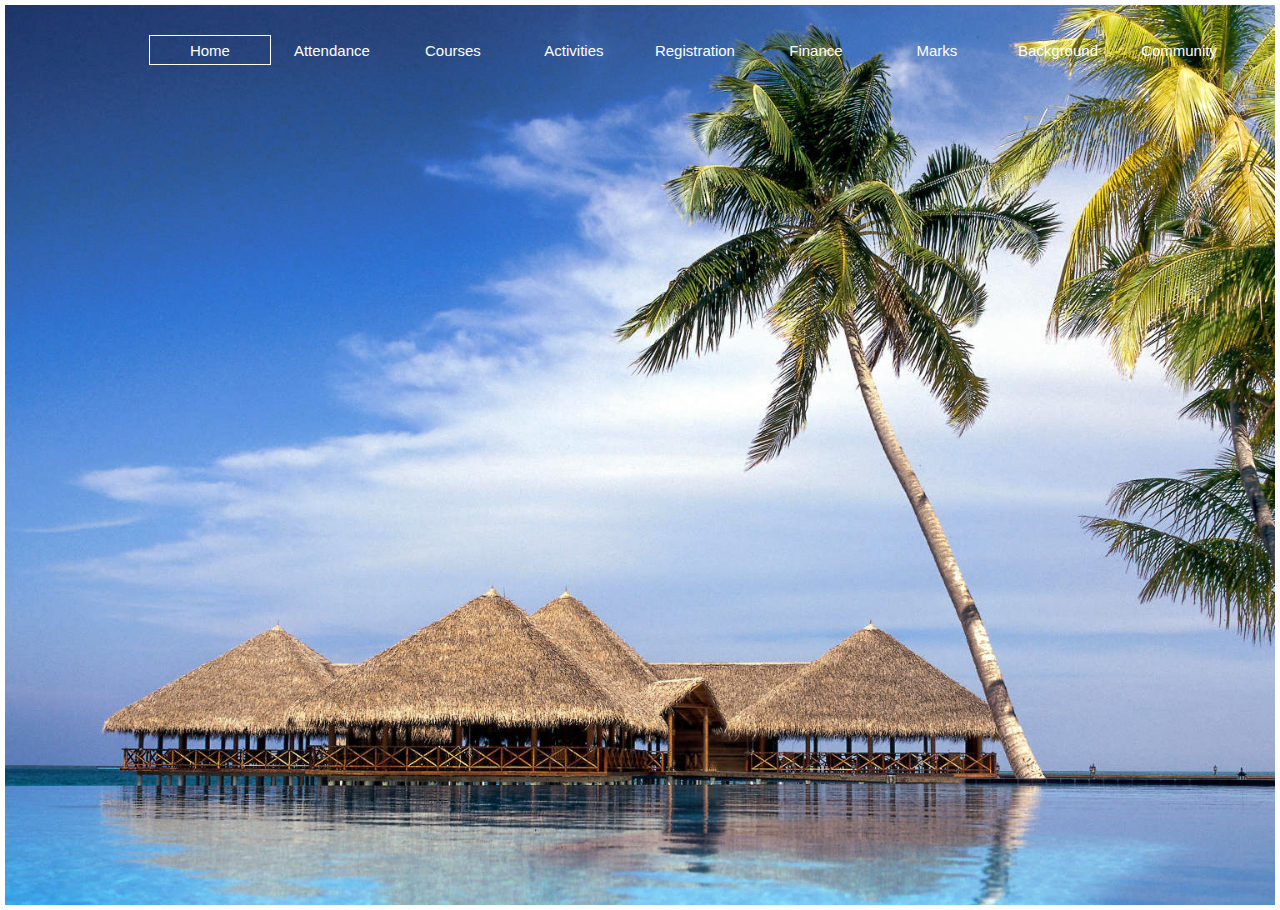
<file: index.html>
<html>
<head>
<title> Business Website </title>
<style type="text/css">
     *{  
	 padding: 0; 
	 margin:  0; 
	}
    body{ 
	   padding: 5px;
	   font-family: Helvetica, Arial, sans-serif;  
	}
    ul { 
	list-style: none; 
	}
    ul li { 
	   float:  left; 
	   padding-right: 1px;
	   position: relative;
    }
    ul a {
	display: table-cell;
	vertical-align: middle;
	width: 80px;
	height: 30px;
	text-align: center; 
	color: black;
	text-decoration: none;
	}
     ul a:hover {
	background: white;
	}
    li > ul {
	display: none;
	position: absolute;
	left: 0; 
	top: 100%;
	}
    li:hover > ul { 
	display: block;
	}
    li > ul li {
	   padding: 0; 
	   padding-top: 1px;
	}
    li > ul li > ul { 
	left: 100%; 
	top: 0; 
	padding-left: 1px;
	}
    li > ul li > ul li { 
	width: 100px; 
	}
    li:hover > a { 
	background: black;
	}

</style>
<link href="style2.css" rel="stylesheet" type="text/css">
</head>
<body>
    <header>
    <div class="row">
            <ul class="main-nav">
				<li class="active"><a href=""> Home </a></li>
				<li><a href="http://192.168.0.104/user/hindhu/attendenceh.php"> Attendance</a></li>
				<li><a href=""> Courses </a></li>
				<li><a href=""> Activities </a>
                    <ul>
		                <li><a href=""> Inter </a>
			                <ul>
                                <li><a href="http://localhost/user/hindhu/activities/inter/mpc.php"> MPC </a></li>
                                <li><a href="http://localhost/user/hindhu/activities/inter/bipc.php"> BIPC </a></li>
                                <li><a href="http://localhost/user/hindhu/activities/inter/cec.php"> CEC </a></li>
						        <li><a href="http://localhost/user/hindhu/activities/inter/hec.php"> HEC </a></li>
	                            <li><a href="http://localhost/user/hindhu/activities/inter/mec.php"> MEC </a></li>
                            </ul>
			            </li>
		                <li><a href=""> Degree </a>
		                    <ul>
                                <li><a href="http://localhost/user/hindhu/activities/degree/ba.php"> BA </a></li>
				                <li><a href="http://localhost/user/hindhu/activities/degree/bsc.php"> BSC </a></li>
                                <li><a href="http://localhost/user/hindhu/activities/degree/bcom.php"> BCOM </a></li>
				
                            </ul>
                        </li>
       
	</li>
    </ul>
    </li>

				</li>
				<li><a href=""> Registration </a>
				<ul>
                    <li><a href="http://192.168.0.104/user/hindhu/registration/registrationI.php"> Inter </a></li>
                    <li><a href="http://192.168.0.104/user/hindhu/registration/registrationD.php"> Degree</a></li>
                </ul>
				</li>
           
				<li><a href=""> Finance </a>
	            <ul>
                    <li><a href=""> Inter </a>
			            <ul>
                            <li><a href="http://localhost/user/hindhu/finance.php"> Enter </a></li>
                            <li><a href="http://localhost/user/hindhu/finance/totalfee.php"> Search </a></li>
			            </ul>	
			        </li>
                    <li><a href=""> Degree</a>
			            <ul>
                            <li><a href="http://localhost/user/hindhu/dfinance.php"> Enter </a></li>
							<li><a href="http://localhost/user/hindhu/finance/degree/dtotalfee.php"> Search </a></li>
                        
			            </ul>   
			        </li>
                 </ul>
	            </li>
				<li><a href=""> Marks </a>
				    <ul>
		                <li><a href=""> Inter </a>
			                <ul>
                                <li><a href=""> ENTER </a></li>
                                <li><a href=""> SEARCH </a></li>
                            </ul>
			             </li>
		                <li><a href=""> Degree </a>
		                    <ul>
                               <li><a href="http://localhost/user/hindhu/Dmarksenter.html"> ENTER </a></li>
                               <li><a href="http://localhost/user/hindhu/Dmarksearch.html"> SEARCH </a></li>
                            </ul>
			            </li>
		            </ul>
				</li>
				<li><a href="http://localhost/user/hindhu/backgroundI.php"> Background </a>
				    <ul>
					    <li><a href="http://localhost/user/hindhu/background/backgroun.php">rural</a></li>
						<li><a href="http://localhost/user/hindhu/background/backgroun.php">urban</a></li>
					</ul>
				</li>
				
				<li><a href="http://localhost/user/hindhu/communityI.php"> Community </a></li>
				
			</ul>
	</div>
    </header>
</body>
</html>
</file>
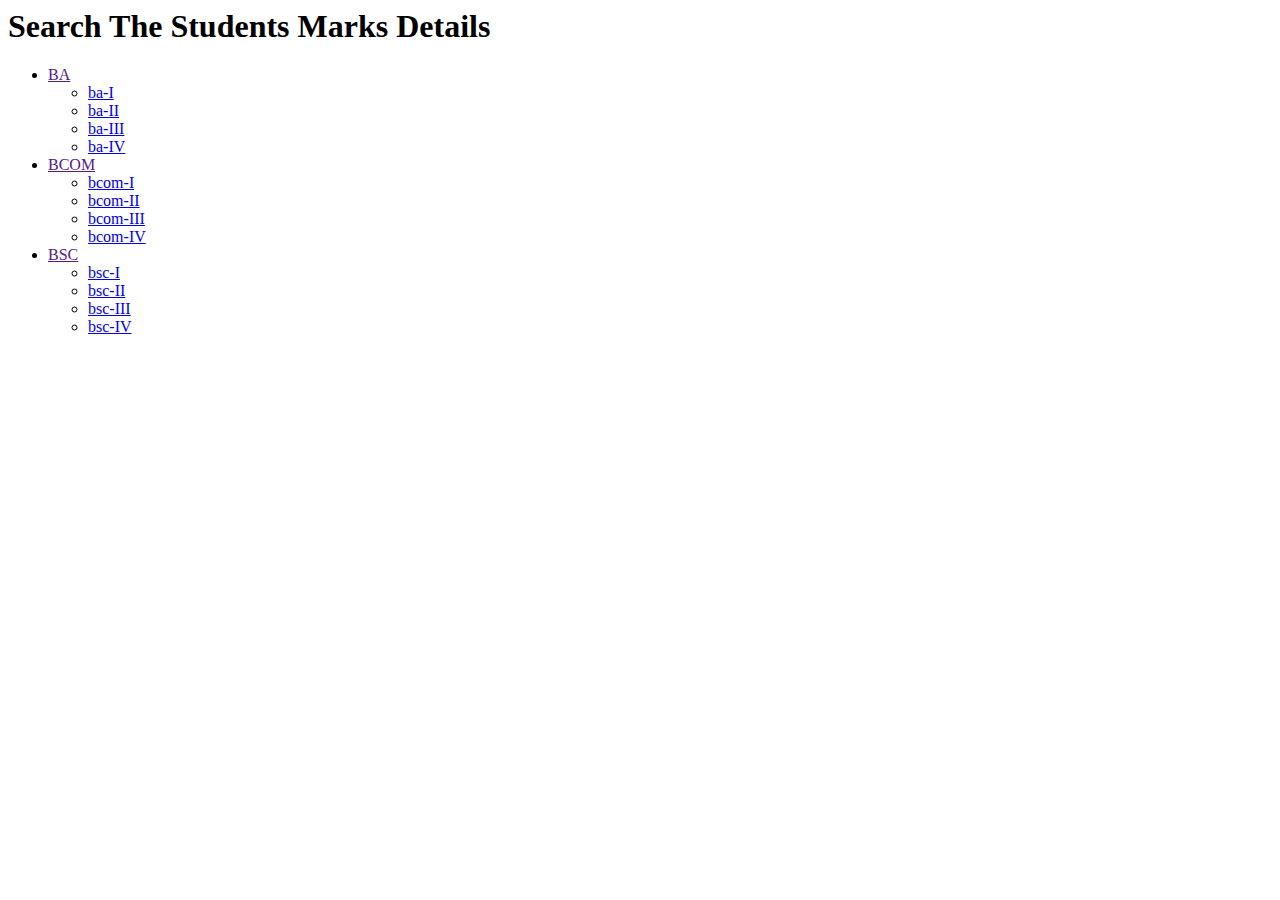
<file: Dmarksearch.html>
<html>
<head>
<h1> Search The Students Marks Details </h1>
</head>
<body>
<ul>
   <li><a href=""> BA </a>
        <ul>
	        <li><a href="http://localhost/user/hindhu/marks/search/ba/admn1.php"> ba-I</a></li>
		    <li><a href="http://localhost/user/hindhu/marks/search/ba/admn2.php"> ba-II</a></li>
		    <li><a href="http://localhost/user/hindhu/marks/search/ba/admn3.php"> ba-III</a></li>
			<li><a href="http://localhost/user/hindhu/marks/search/ba/admn4.php"> ba-IV</a></li>
	    </ul>
	</li>
   <li><a href=""> BCOM </a>
        <ul>
	        <li><a href="http://localhost/user/hindhu/marks/search/bcom/admn.php"> bcom-I</a></li>
		    <li><a href="http://localhost/user/hindhu/marks/search/bcom/admn2.php"> bcom-II</a></li>
		    <li><a href="http://localhost/user/hindhu/marks/search/bcom/admn3.php"> bcom-III</a></li>
			<li><a href="http://localhost/user/hindhu/marks/search/bcom/admn4.php"> bcom-IV</a></li>
	    </ul>
   </li>
   <li><a href=""> BSC </a>
        <ul>
	        <li><a href="http://localhost/user/hindhu/marks/search/bsc/admn1.php"> bsc-I</a></li>
		    <li><a href="http://localhost/user/hindhu/marks/search/bsc/admn2.php"> bsc-II</a></li>
		    <li><a href="http://localhost/user/hindhu/marks/search/bsc/admn3.php"> bsc-III</a></li>
			<li><a href="http://localhost/user/hindhu/marks/search/bsc/admn4.php"> bsc-IV</a></li>
	    </ul>
   </li>
</ul>
</body>
</html>
</file>
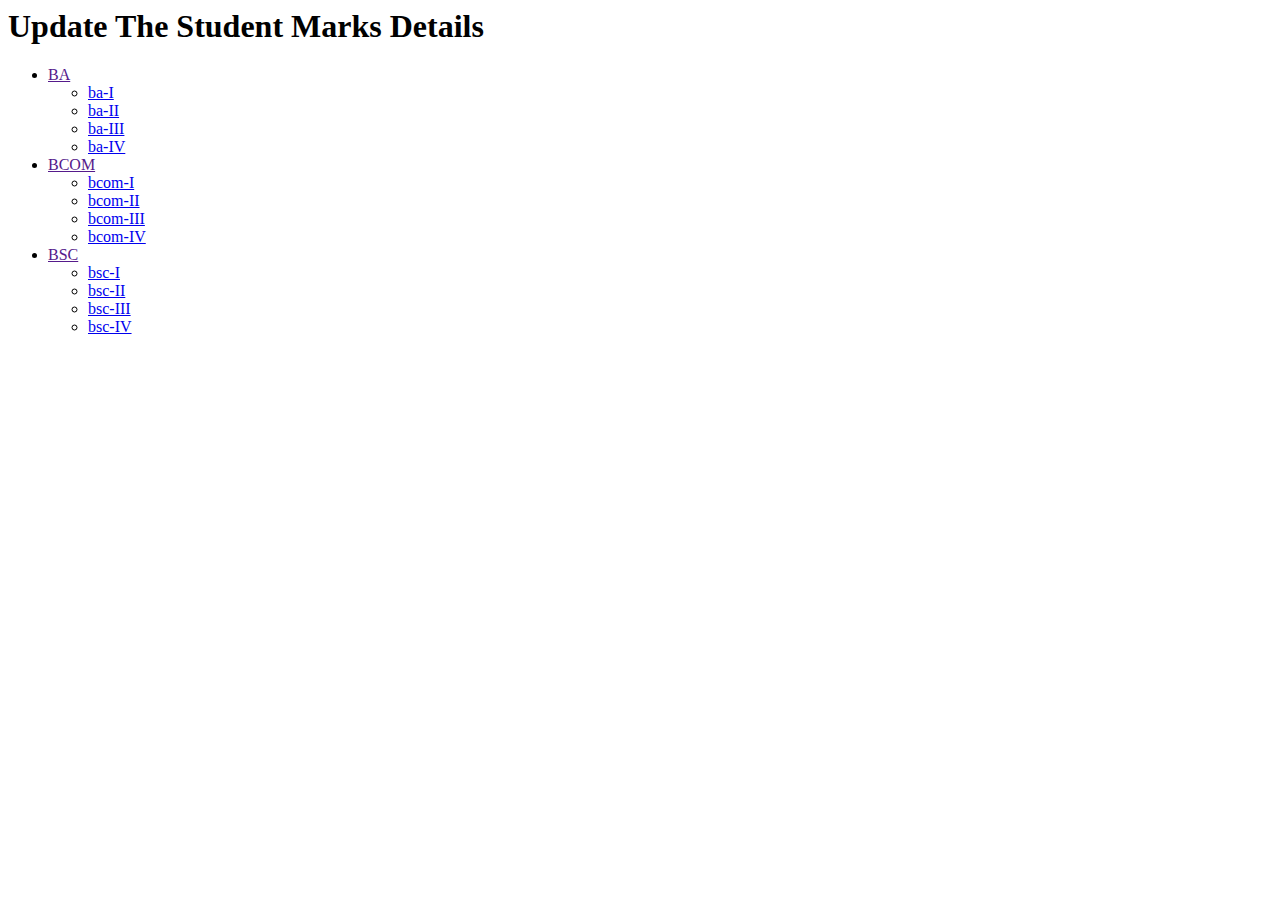
<file: Dmarksenter.html>
<html>
<head>
<h1> Update The Student Marks Details </h1>
</head>
<body>
<ul>
   <li><a href=""> BA </a>
        <ul>
	        <li><a href="http://localhost/user/hindhu/marks/BA/ba1.php"> ba-I</a></li>
		    <li><a href="http://localhost/user/hindhu/marks/BA/ba2.php"> ba-II</a></li>
		    <li><a href="http://localhost/user/hindhu/marks/BA/ba3.php"> ba-III</a></li>
			<li><a href="http://localhost/user/hindhu/marks/BA/ba4.php"> ba-IV</a></li>
	    </ul>
	</li>
   <li><a href=""> BCOM </a>
        <ul>
	        <li><a href="http://localhost/user/hindhu/marks/bcom/bcom1.php"> bcom-I</a></li>
		    <li><a href="http://localhost/user/hindhu/marks/bcom/bcom2.php"> bcom-II</a></li>
		    <li><a href="http://localhost/user/hindhu/marks/bcom/bcom3.php"> bcom-III</a></li>
			<li><a href="http://localhost/user/hindhu/marks/bcom/bcom4.php"> bcom-IV</a></li>
	    </ul>
   </li>
   <li><a href=""> BSC </a>
        <ul>
	        <li><a href="http://localhost/user/hindhu/marks/bsc/bsc1.php"> bsc-I</a></li>
		    <li><a href="http://localhost/user/hindhu/marks/bsc/bsc2.php"> bsc-II</a></li>
		    <li><a href="http://localhost/user/hindhu/marks/bsc/bsc3.php"> bsc-III</a></li>
			<li><a href="http://localhost/user/hindhu/marks/bsc/bsc4.php"> bsc-IV</a></li>
	    </ul>
   </li>
</ul>
</body>
</html>
</file>
<file: style2.css>
*
{
	margin: 0;
	padding: 0;
}

header
{
	background-image: url(pic.jpg);
	height: 100vh;
	background-size: cover;
	background-position: center;
}

.main-nav
{
	float: right;
	list-style: none;
	margin-top: 30px;
}

.main-nav li
{
	display: inline-block;
}

.main-nav li a
{
	color: white;
	text-decoration: none;
	padding: 5px 20px;
	font-family: "Roboto", sans-serif;
	font-size: 15px;
}

.main-nav li.active a
{
	border: 1px solid white;
}
.main-nav li a:hover
{
	border: 1px solid white;
}


body
{
	font-family: monospace;
}

.row
{
	max-width: 1200px;
	margin: auto;
}
</file>
